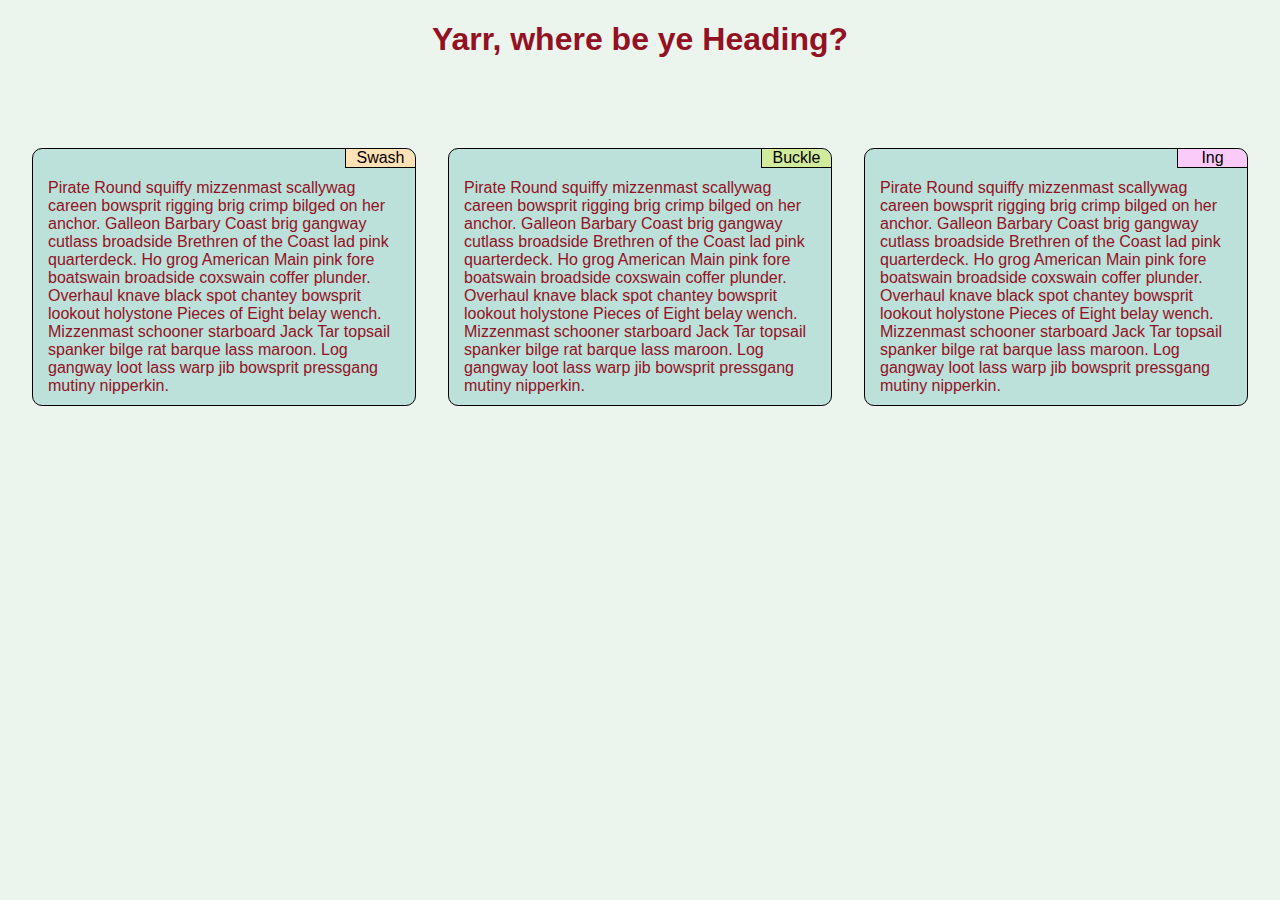
<file: module2-solution/index.html>
<!DOCTYPE html>
<html>
<head>
	<meta charset="utf-8">
	<meta name="viewport" content="width=device-width, initial-scale=1">
	<title>Coursera Module 2 Solution</title>
	<link rel="stylesheet" href="CSS/styles.css">
</head>

<body>

<h1>Yarr, where be ye Heading?</h1>

<div class="container-fluid">
	<div id="paragraph" class="half">
		<div id="title" class="swash">Swash</div>
		<div class="inside">
			Pirate Round squiffy mizzenmast scallywag careen bowsprit rigging brig crimp bilged on her anchor. Galleon Barbary Coast brig gangway cutlass broadside Brethren of the Coast lad pink quarterdeck. Ho grog American Main pink fore boatswain broadside coxswain coffer plunder. Overhaul knave black spot chantey bowsprit lookout holystone Pieces of Eight belay wench. Mizzenmast schooner starboard Jack Tar topsail spanker bilge rat barque lass maroon. Log gangway loot lass warp jib bowsprit pressgang mutiny nipperkin.
		</div>
	</div>

	<div id="paragraph" class="half">
		<div id="title" class="buckle">Buckle</div>
		<div class="inside">
			Pirate Round squiffy mizzenmast scallywag careen bowsprit rigging brig crimp bilged on her anchor. Galleon Barbary Coast brig gangway cutlass broadside Brethren of the Coast lad pink quarterdeck. Ho grog American Main pink fore boatswain broadside coxswain coffer plunder. Overhaul knave black spot chantey bowsprit lookout holystone Pieces of Eight belay wench. Mizzenmast schooner starboard Jack Tar topsail spanker bilge rat barque lass maroon. Log gangway loot lass warp jib bowsprit pressgang mutiny nipperkin.
		</div>
	</div>

	<div id="paragraph" class="third">
		<div id="title" class="ing">Ing</div>
		<div class="inside">
			Pirate Round squiffy mizzenmast scallywag careen bowsprit rigging brig crimp bilged on her anchor. Galleon Barbary Coast brig gangway cutlass broadside Brethren of the Coast lad pink quarterdeck. Ho grog American Main pink fore boatswain broadside coxswain coffer plunder. Overhaul knave black spot chantey bowsprit lookout holystone Pieces of Eight belay wench. Mizzenmast schooner starboard Jack Tar topsail spanker bilge rat barque lass maroon. Log gangway loot lass warp jib bowsprit pressgang mutiny nipperkin.
		</div>
	</div>
</div>


</body>
</file>
<file: module2-solution/CSS/styles.css>
* {	box-sizing: border-box;
	font-family: Futura, Helvetica, Calibri;
	margin-right: auto;
	margin-left: auto;
}

body {
	background-color: #EBF5EE;
}

h1 {
	text-align: center;
	color: #921224;
	margin-bottom: 7%;
}

#paragraph {
	position: relative;
	border: 1px solid black;
	background-color: #BCE0DA;
	margin: 0 3% 20px 3%;
	border-radius: 10px ;

}

#title {
	position: absolute;
	right: 0;
	top: 0;
	width: 70px;
	text-align: center;
	border: 1px solid black;
	border-color: black;
	border-style: solid;
	border-width: 0px 0px 1px 1px;	
	border-radius: 0 10px 0 0;
}

.swash {
	background-color: #FFE1B6;
}

.buckle {
	background-color: #D2EA9B;
}

.ing {
	background-color: #FACBF8;
}

.inside {
	color: #921224;
	margin: 30px 15px 10px 15px;
}

@media (min-width: 992px) {

	#paragraph {

		position: relative;
		float: left;
		
		width: 30%;
		margin: 0 0 0 2.5%;
	}

}

@media (min-width: 768px) and (max-width: 991px) {

	#paragraph {
		position: relative;
		float: left;
		margin: 0 0 2% 2%;
	}

	.half {
		width: 47%;
			
	}

	.third{
		width: 96%;
	}
}
</file>
